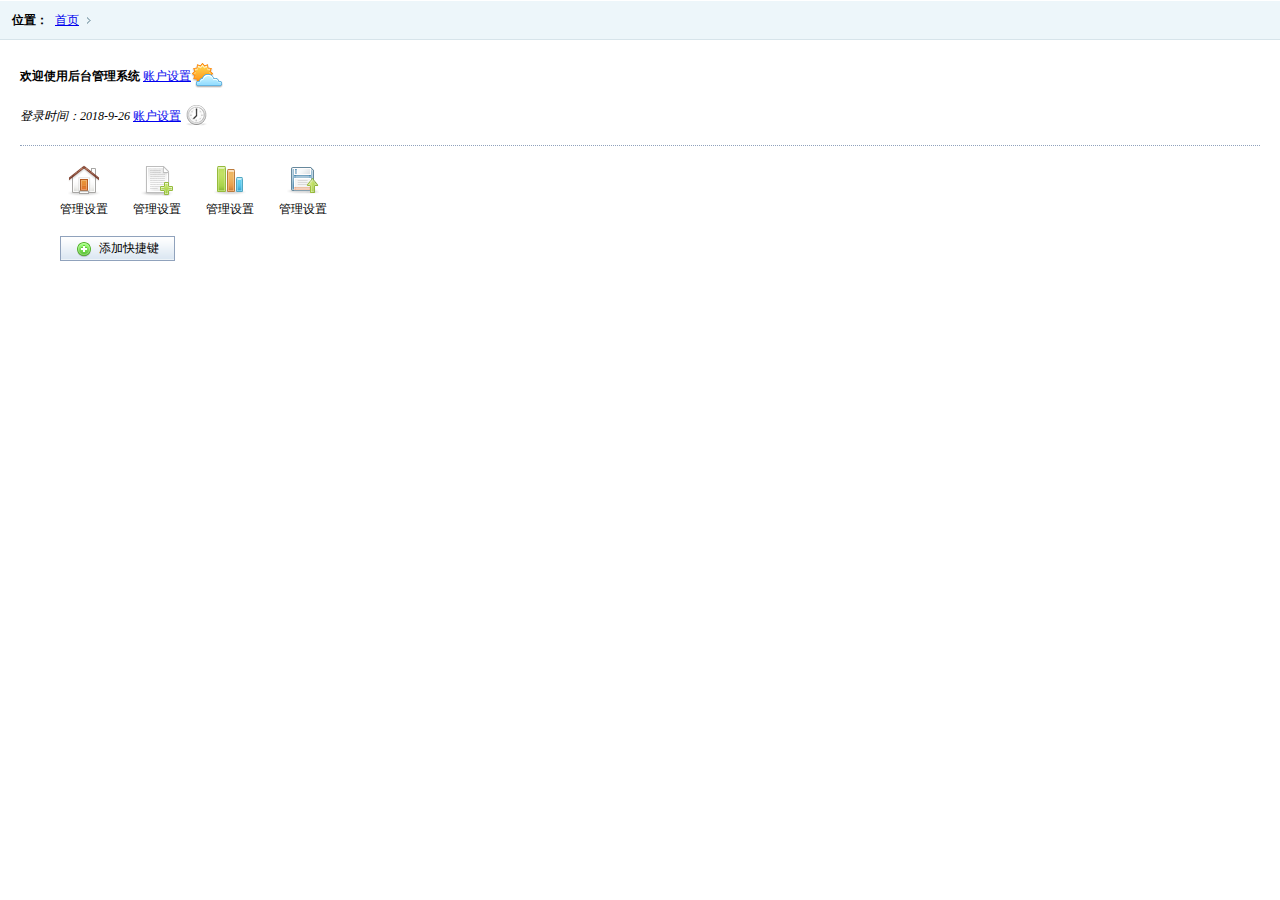
<file: management/index.html>
<!DOCTYPE html>
<html>
	<head>
		<meta charset="utf-8" />
		<title></title>
		<link href="css/style.css" 
		rel="stylesheet" type="text/css"/>
	</head>
	<body>
		<div class="place">
			<span>位置：</span>
			<ul class="placeul">
				<li>
					<a href="#">首页</a>
				</li>
			</ul>
		</div>
		<div class="mainindex">
			<div class="welinfo">
				<img src="img/images/sun.png" />
				<span>
					<b>
						欢迎使用后台管理系统
					</b>
					<a href="#">账户设置</a>
				</span>
			</div>
			<div class="welinfo">
				<img src="img/images/time.png" />
				<span>
					<i>
						登录时间：2018-9-26
					</i>
					<a href="#">账户设置</a>
				</span>
			</div>
			<div class="xline">
				<div>
					<ul class="iconlist">
						<li>
							<img src="img/images/ico01.png" />
							<p>
								管理设置
							</p>
						</li>
						<li>
							<img src="img/images/ico02.png" />
							<p>
								管理设置
							</p>
						</li>
						<li>
							<img src="img/images/ico03.png" />
							<p>
								管理设置
							</p>
						</li>
						<li>
							<img src="img/images/ico04.png" />
							<p>
								管理设置
							</p>
						</li>
					</ul>
					<div class="ibox">
						<a class="ibtn">
							<img src="img/images/iadd.png" />
							添加快捷键
						</a>
					</div>
				</div>
			</div>
		</div>
	</body>
</html>
</file>
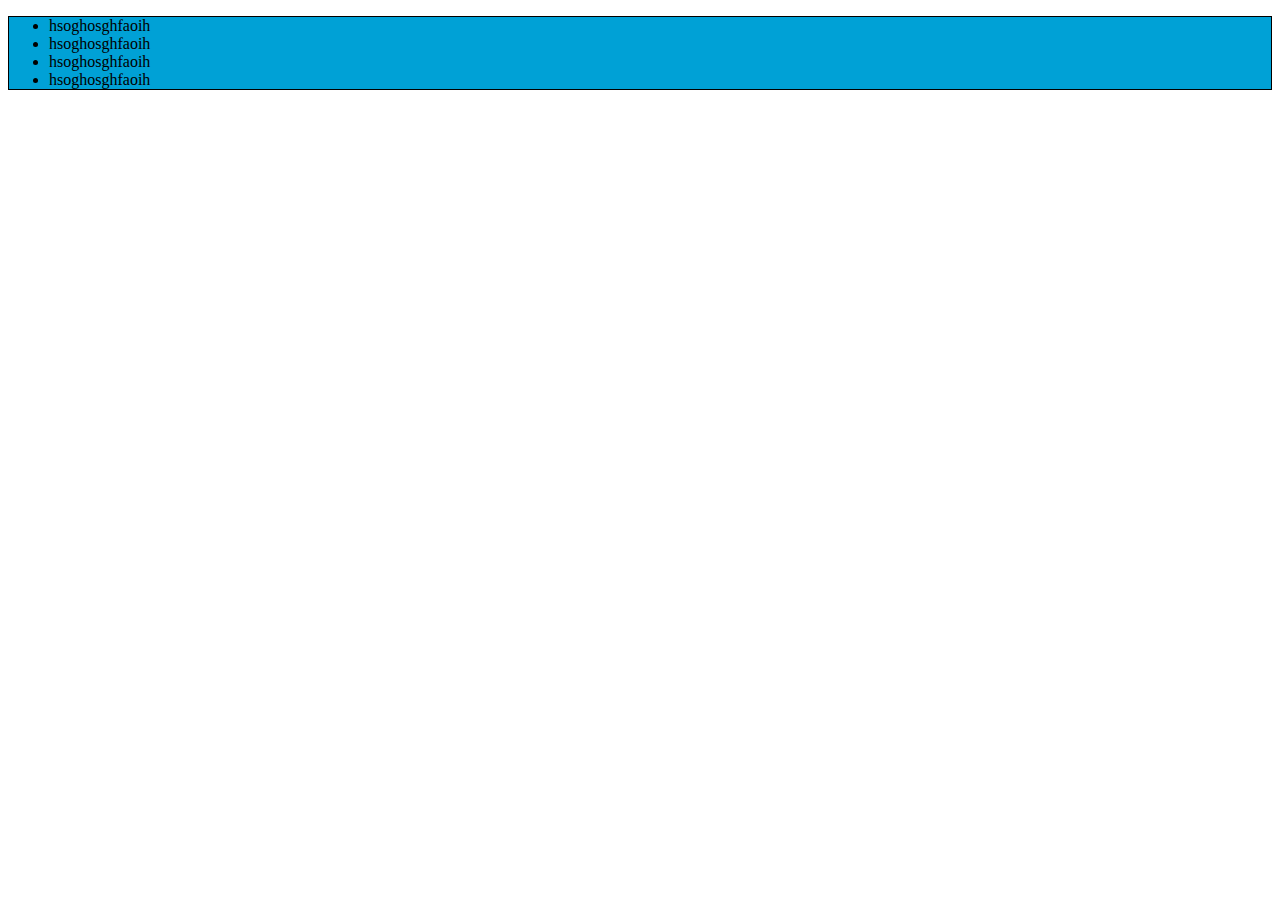
<file: test.html>
<!DOCTYPE html>
<html>
	<head>
		<meta charset="UTF-8">
		<title></title>
	</head>
	<body>
		<style type="text/css">
			.f{
				border: 1px solid #000000;
				background-color: #00A1D6;
				width: auto;
			}
			
		</style>
		<ul class="f">
			<li >hsoghosghfaoih</li>
			<li >hsoghosghfaoih</li>
			<li >hsoghosghfaoih</li>
			<li >hsoghosghfaoih</li>
				
		</ul>


	</body>
</html>
</file>
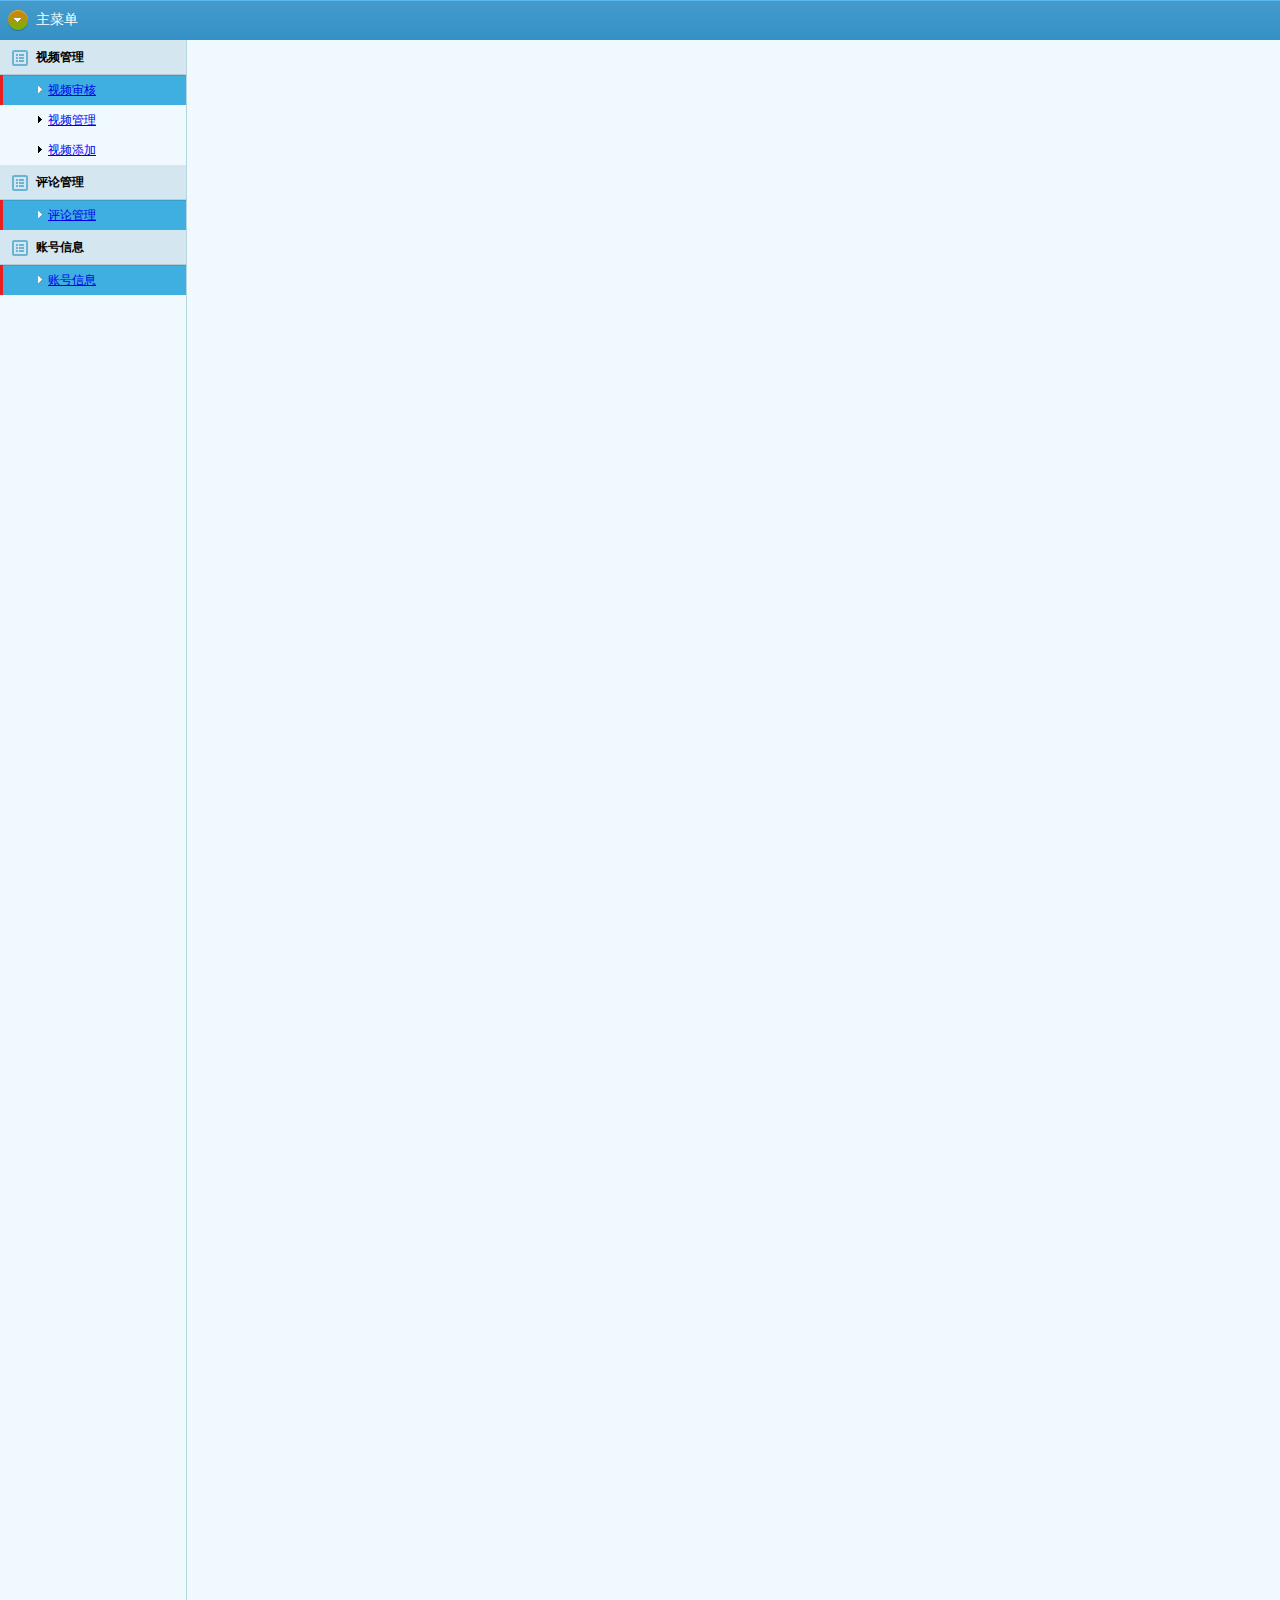
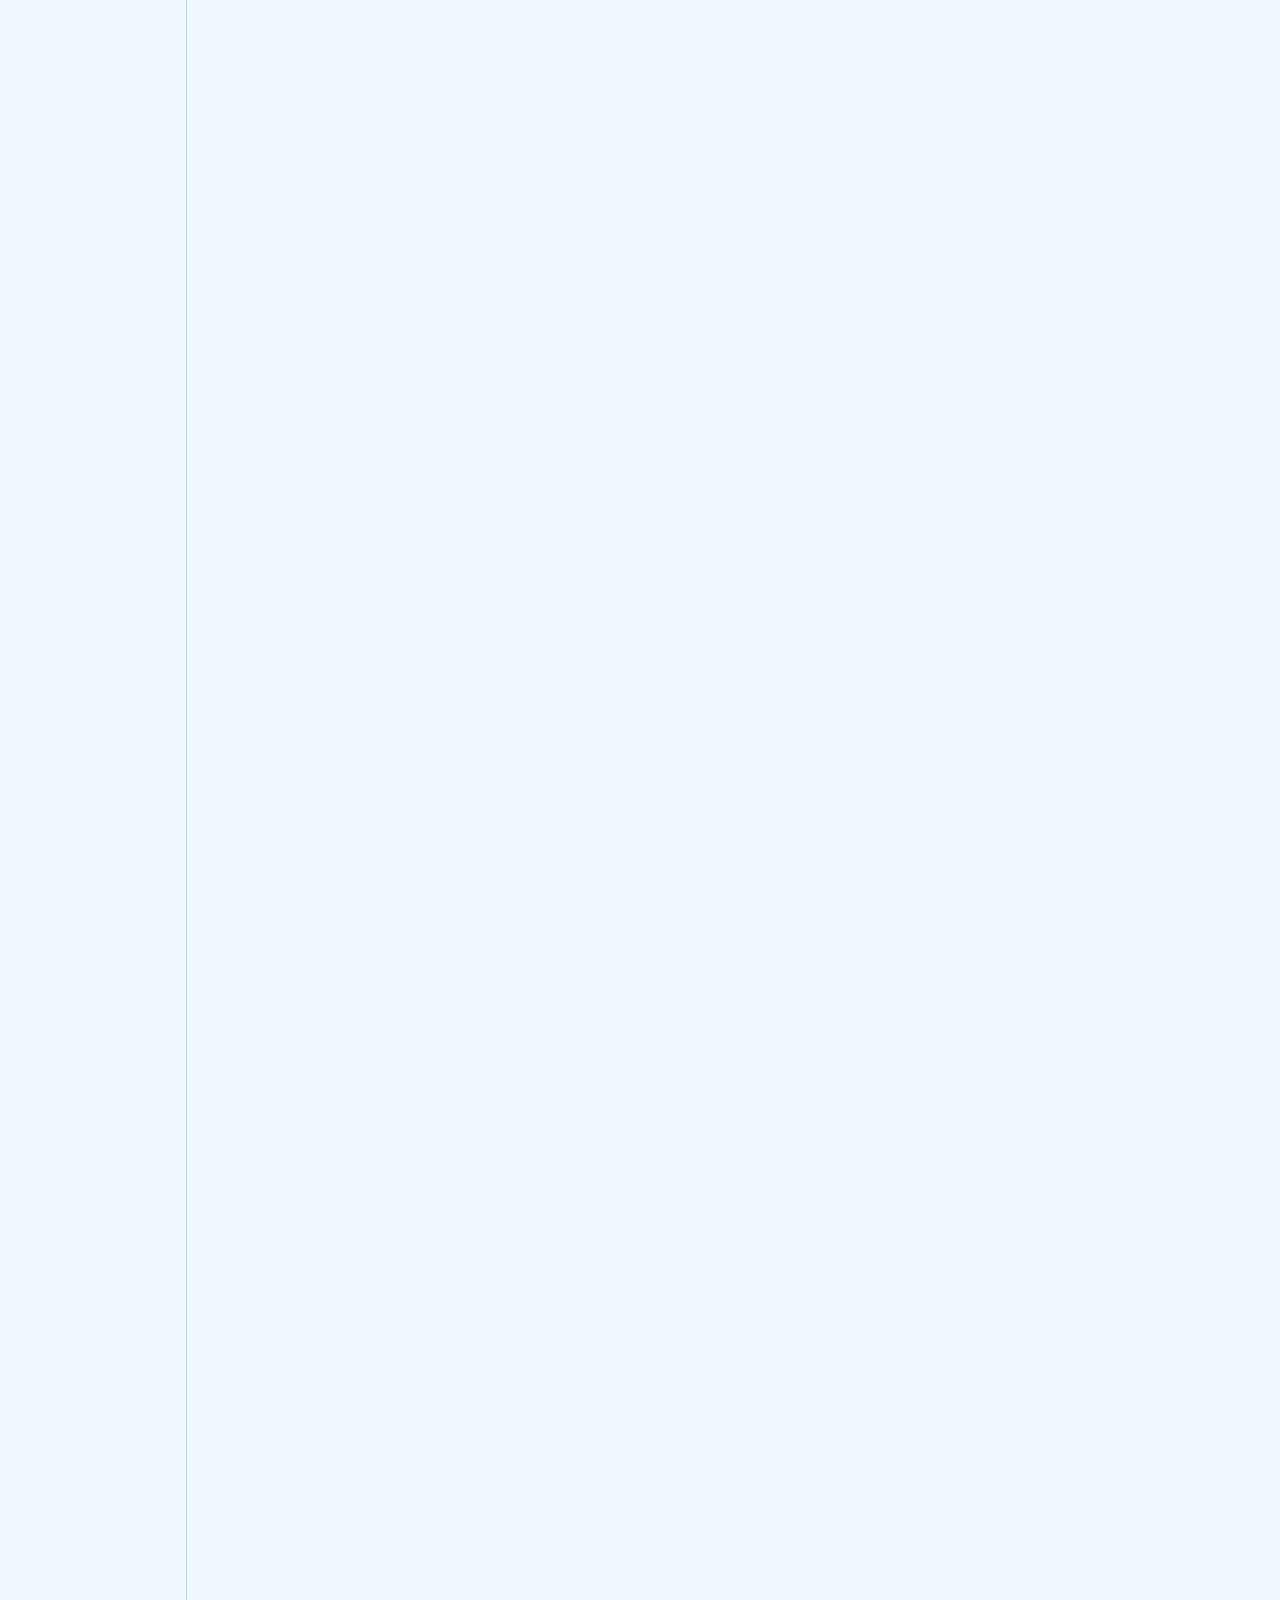
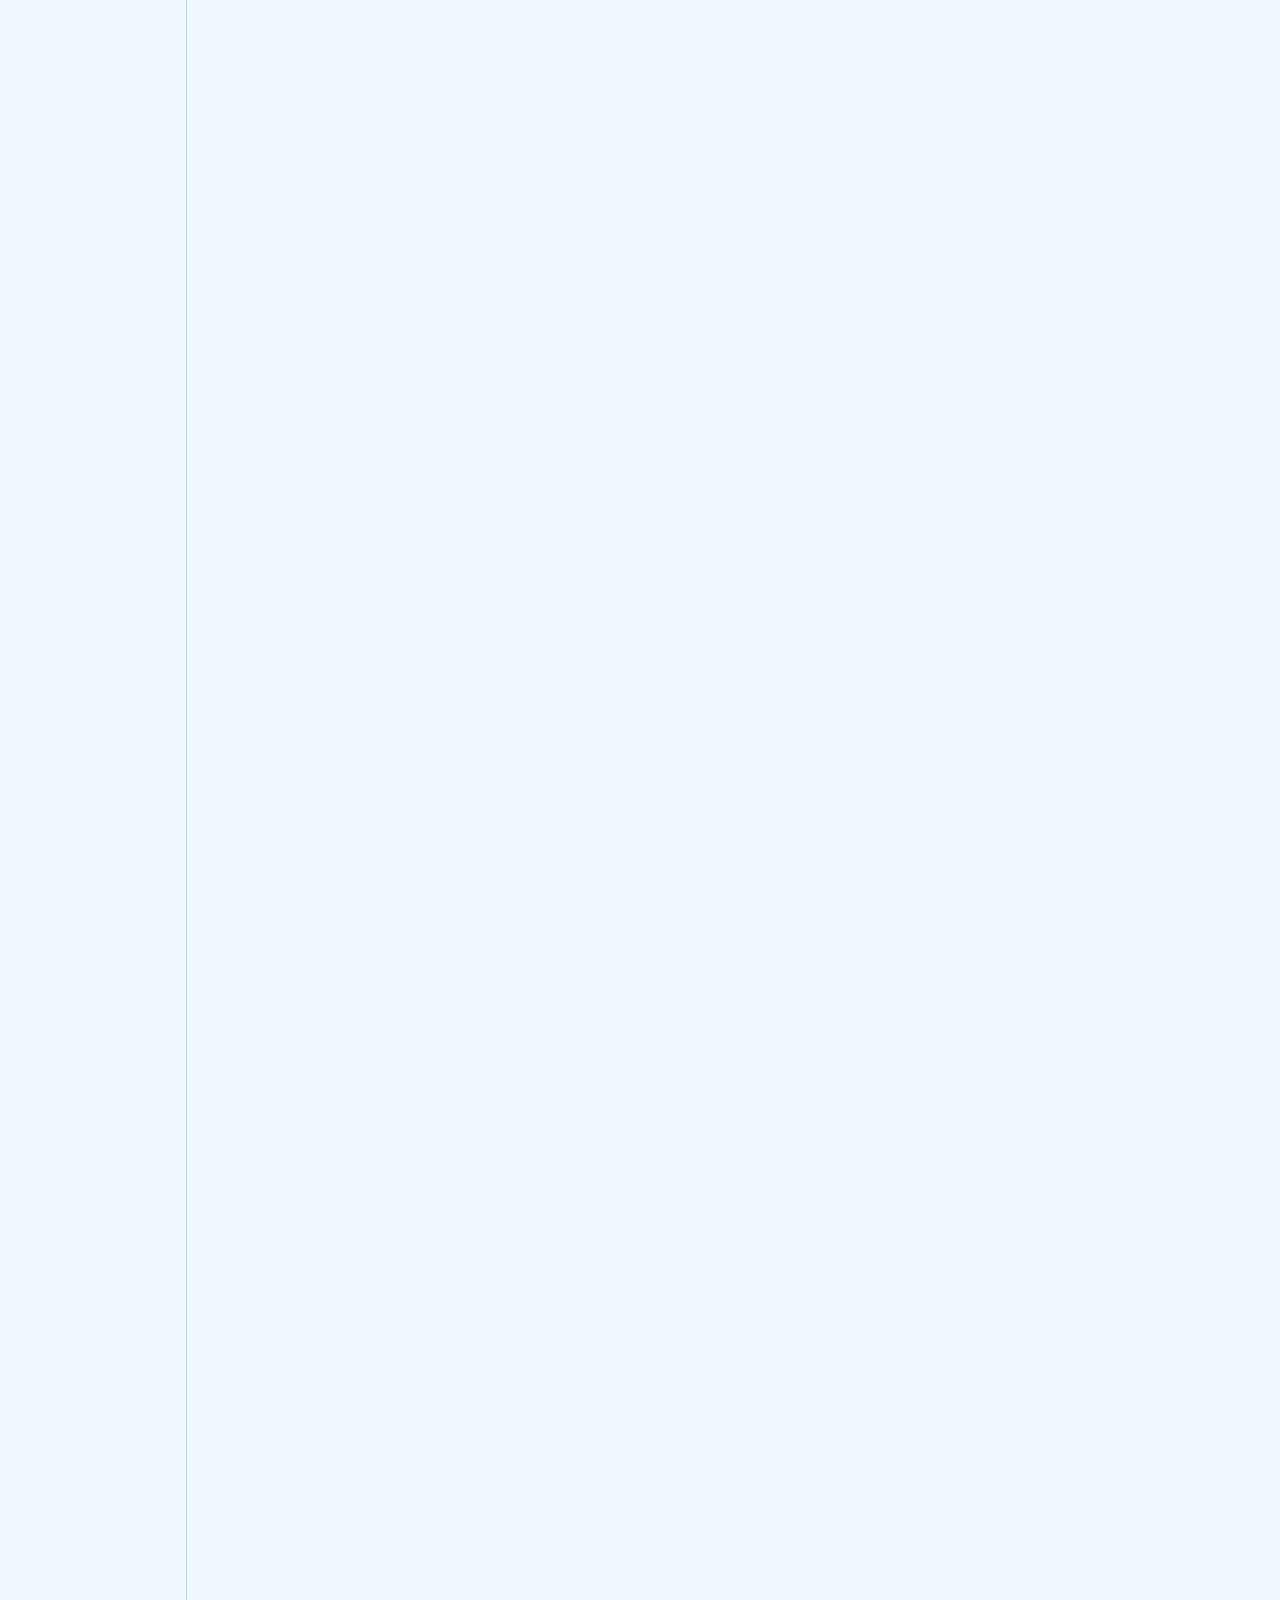
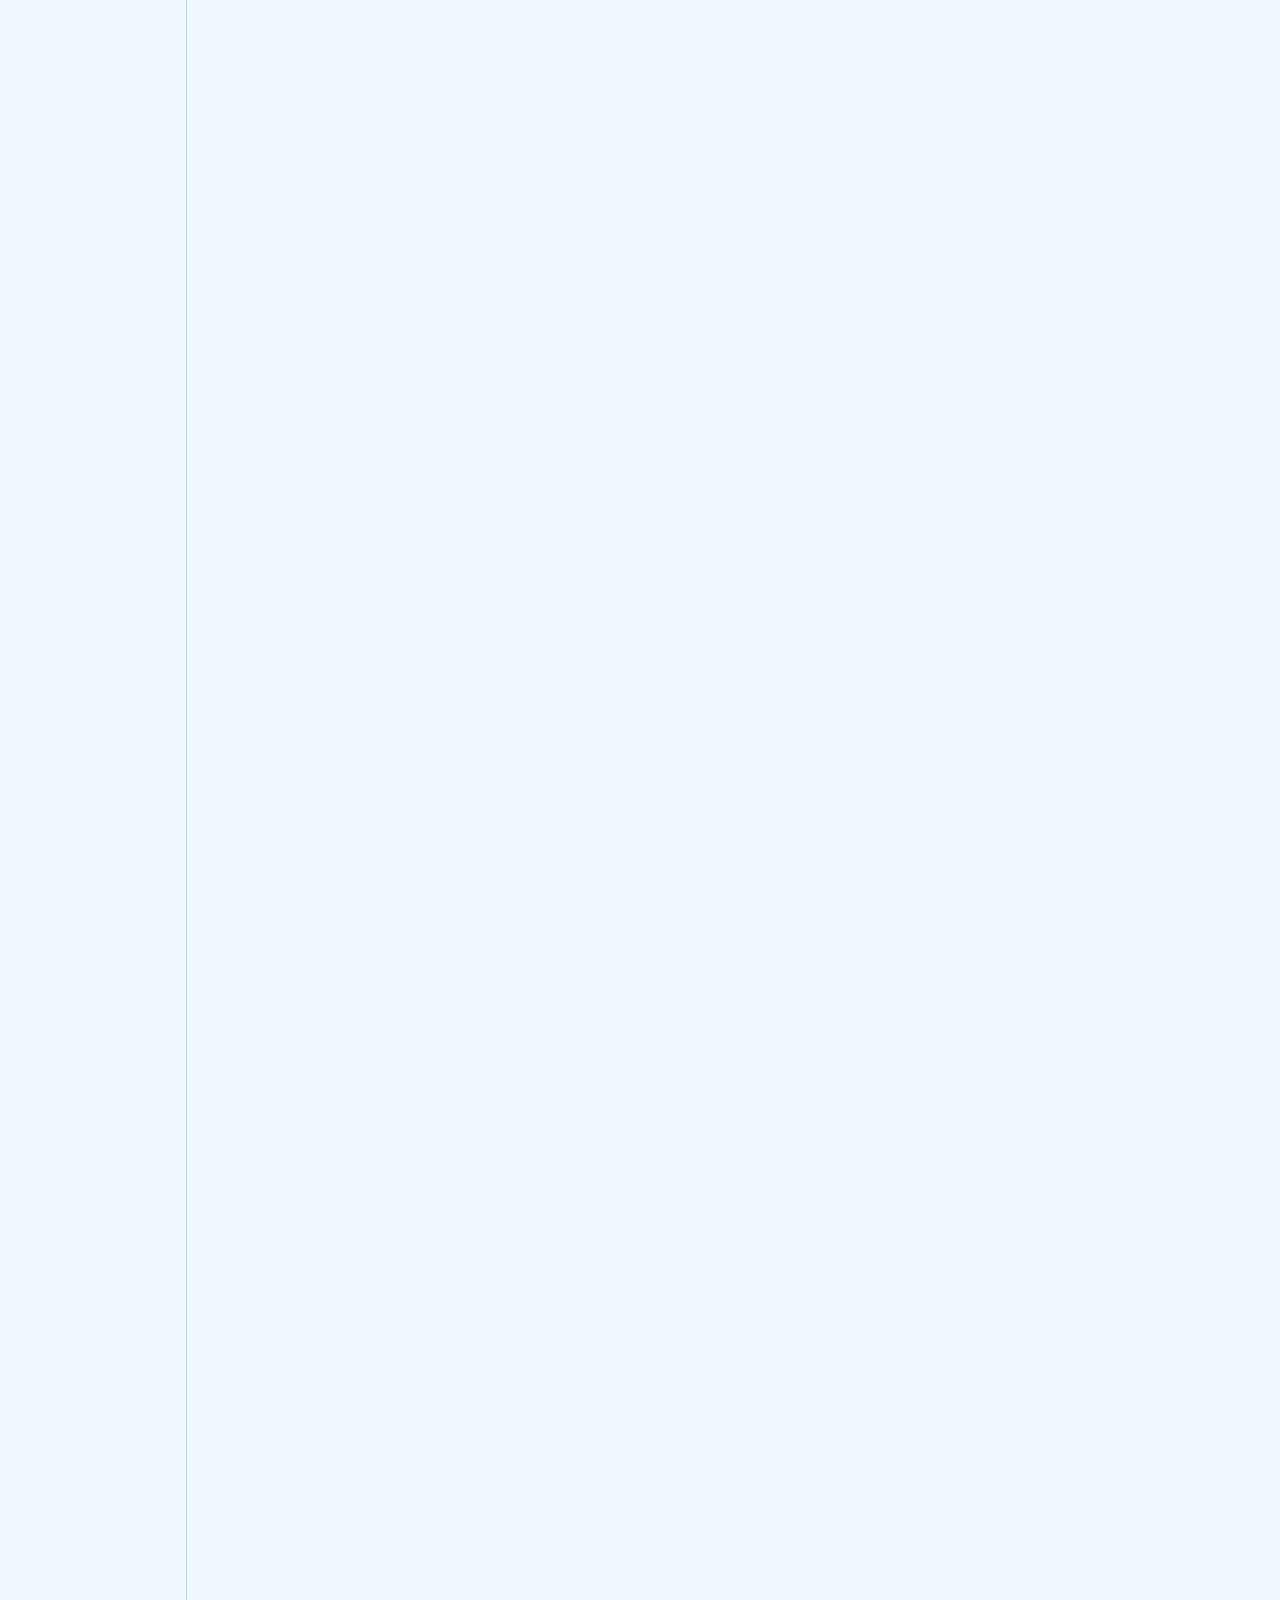
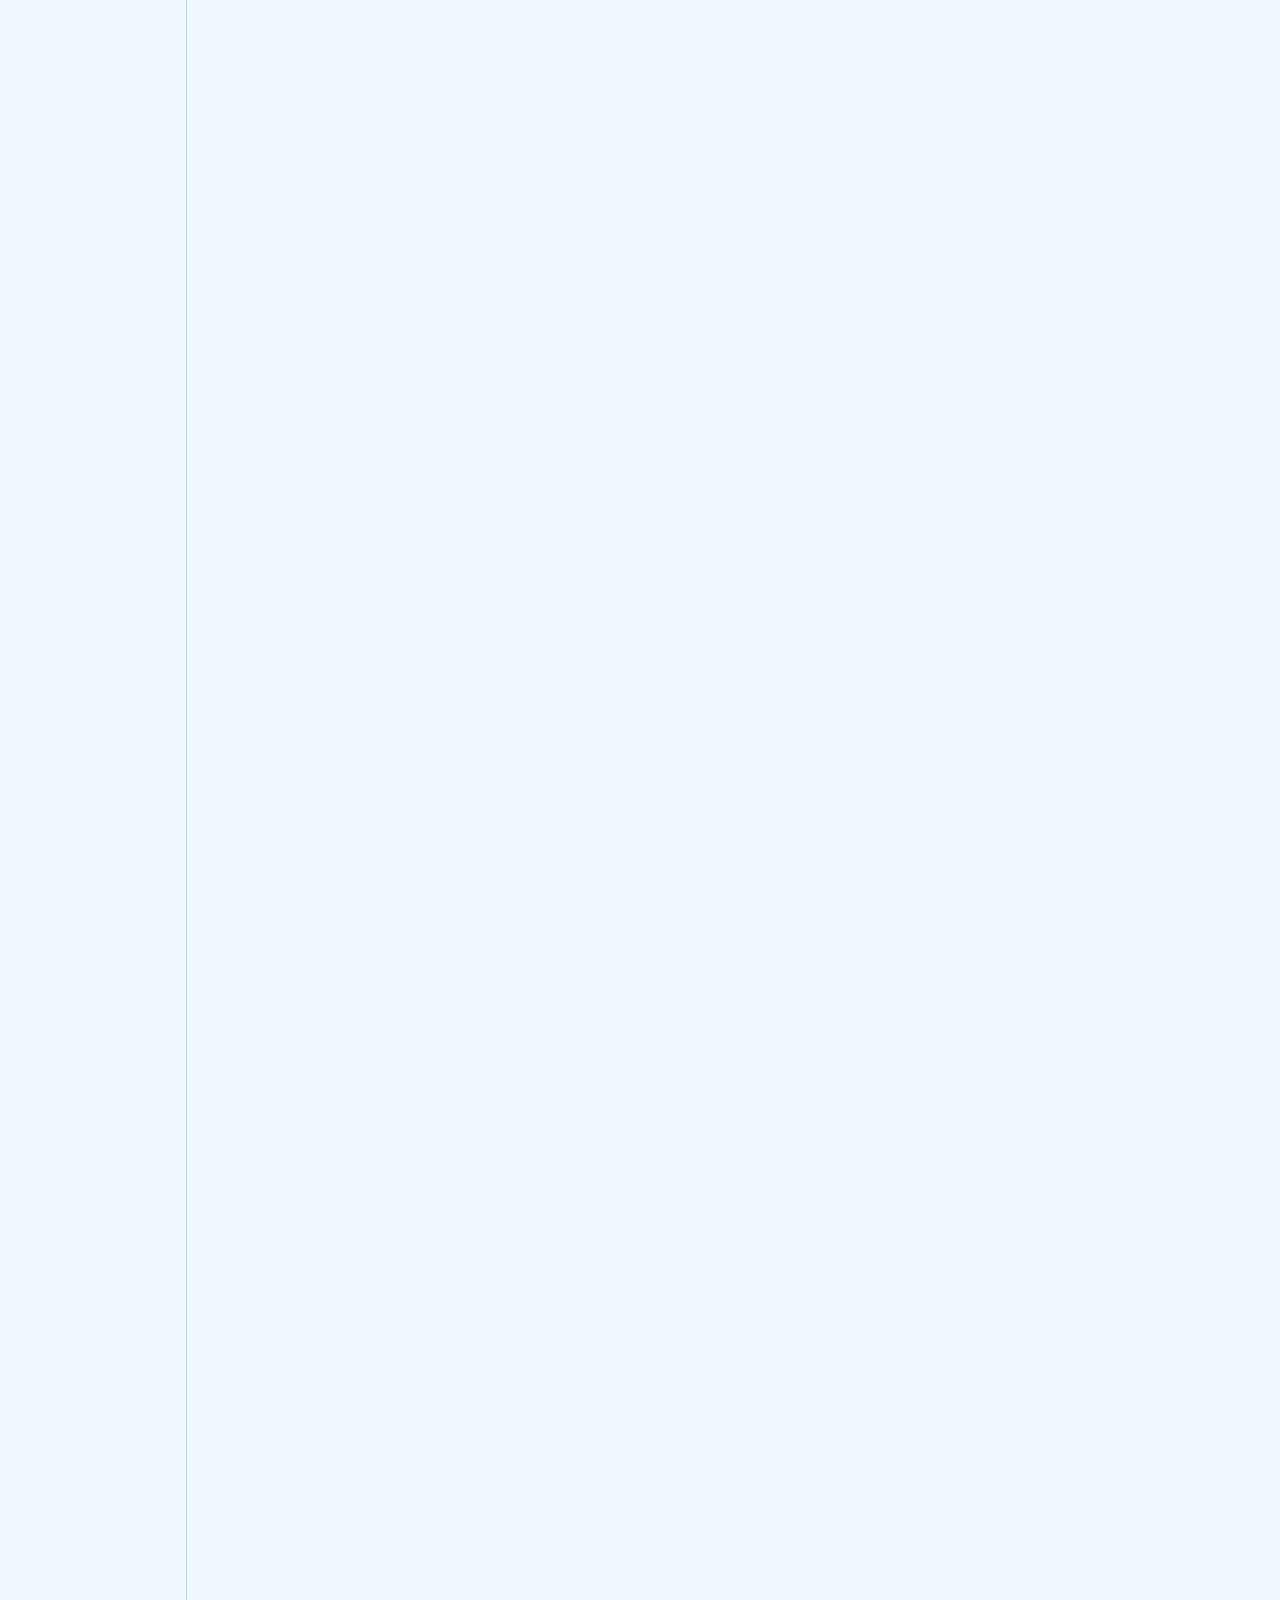
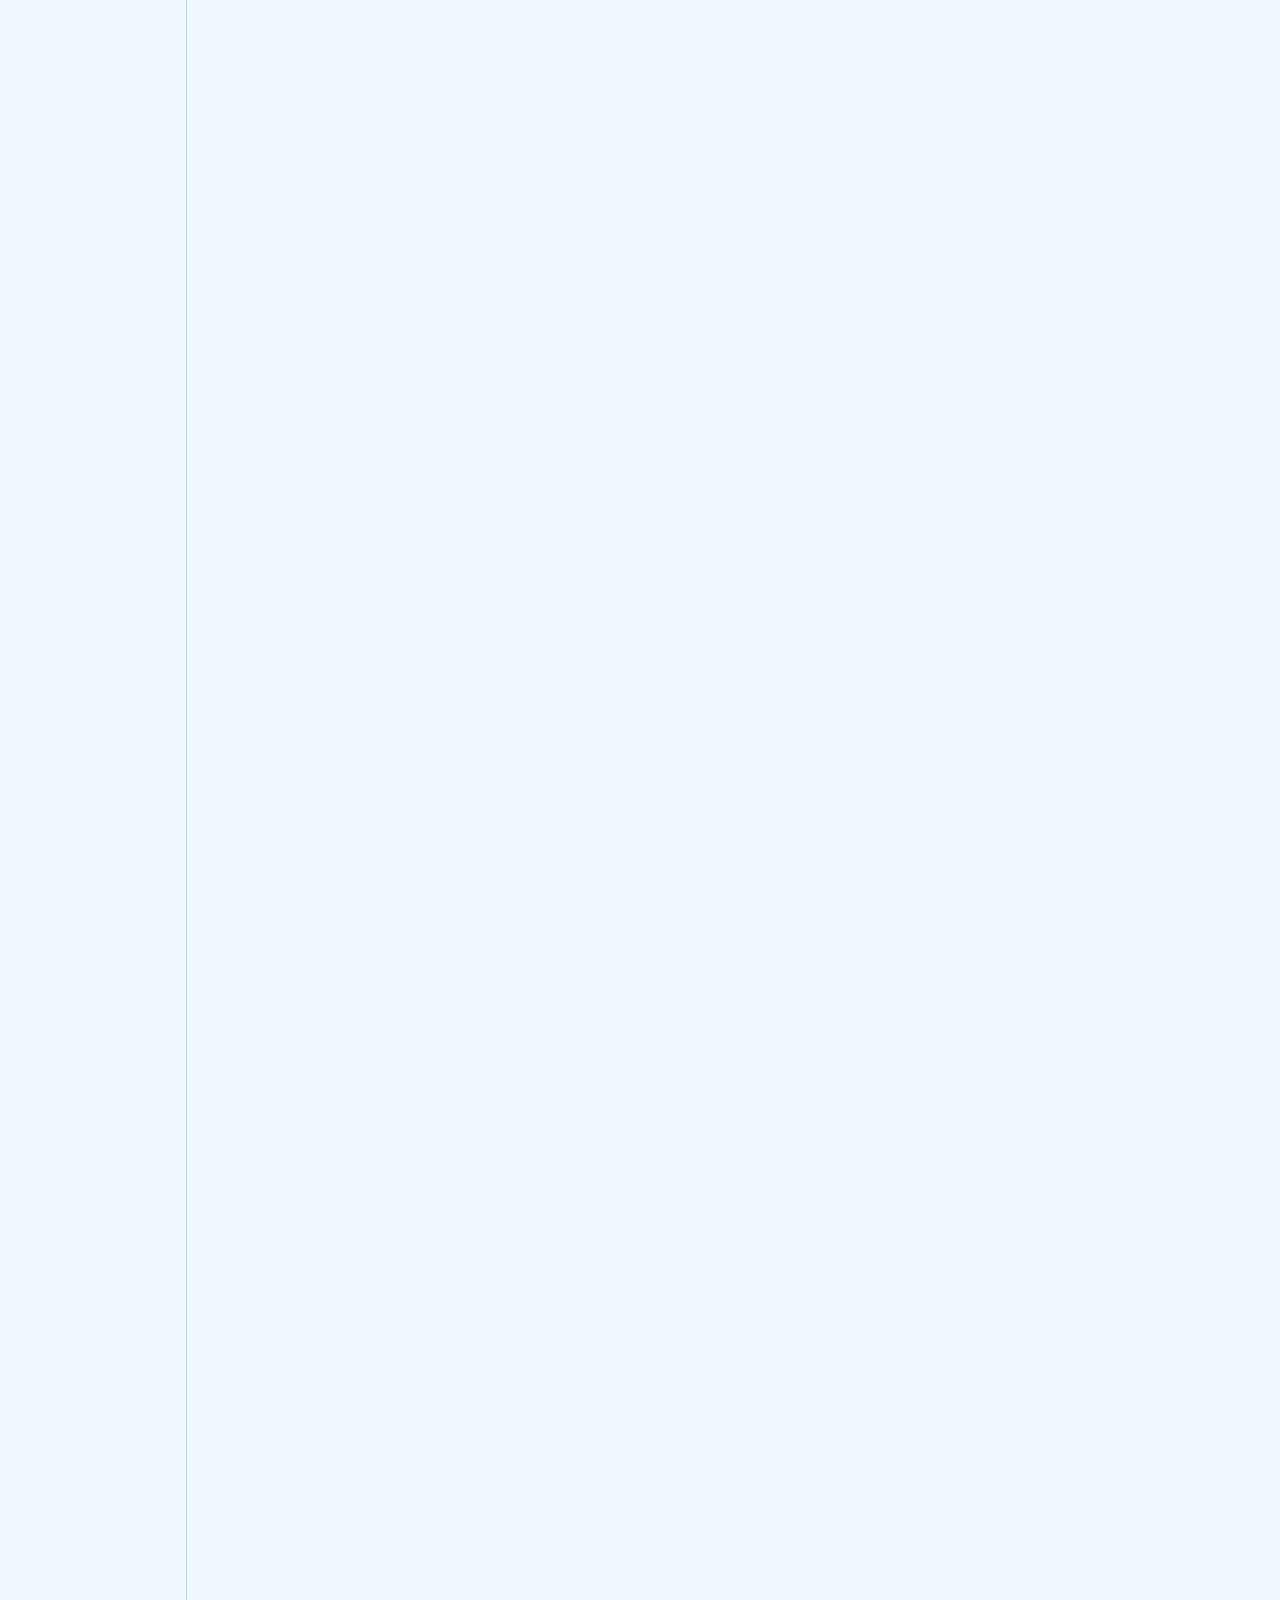
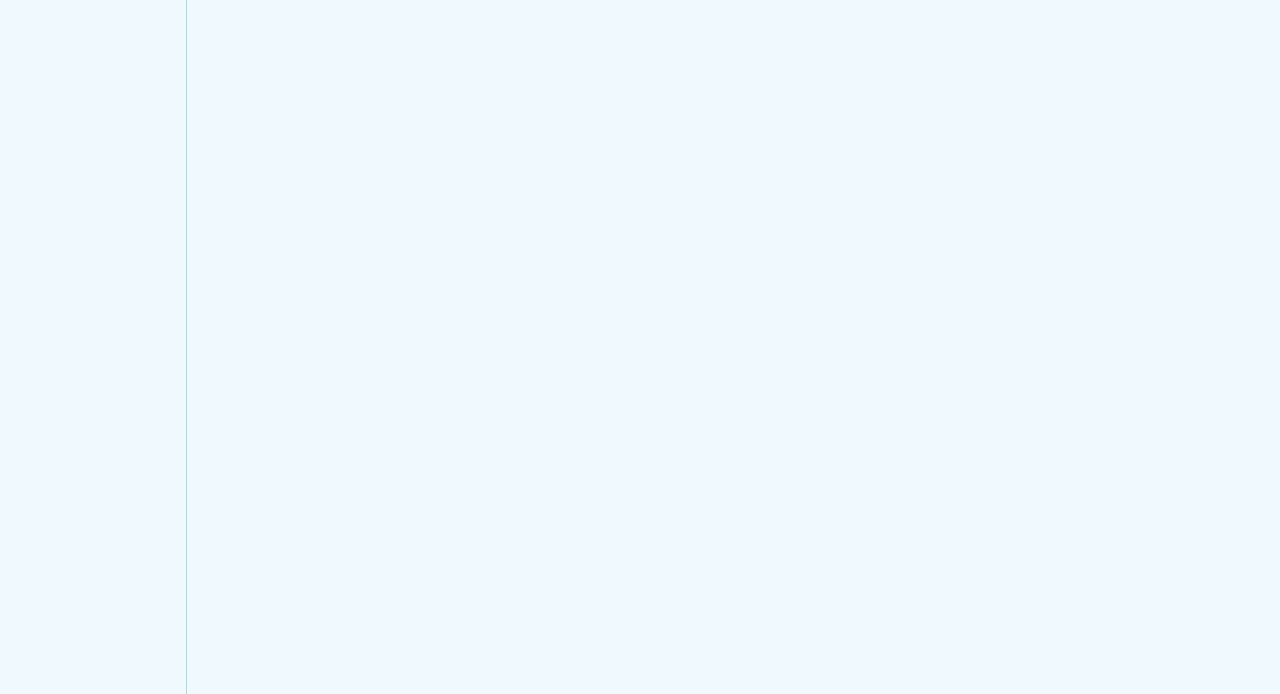
<file: management/left.html>
<!DOCTYPE html PUBLIC "-//W3C//DTD XHTML 1.0 Transitional//EN" "http://www.w3.org/TR/xhtml1/DTD/xhtml1-transitional.dtd">
<html xmlns="http://www.w3.org/1999/xhtml">
<html>
	<head>
		<script  src="js/jquery.js"></script>
		
		<script type="text/javascript">
$(function(){	
	//导航切换
	$(".menuson li").click(function(){
		$(".menuson li.active").removeClass("active")
		$(this).addClass("active");
	});
	
	$('.title').click(function(){
		var $ul = $(this).next('ul');
		$('dd').find('ul').slideUp();
		if($ul.is(':visible')){
			$(this).next('ul').slideUp();
		}else{
			$(this).next('ul').slideDown();
		}
	});
})	
</script>
		<meta charset="utf-8" />
		<title></title>
		<link href="css/style.css" 
		rel="stylesheet" type="text/css"/>
	</head>
	<body style="background: #f0f9fd;">
		<div class="lefttop">
			<span></span>主菜单
		</div>
		<dl class="leftmenu">
		<dd>
			<div class="title">
				<span>
					<img src="img/images/leftico01.png" />
				</span>视频管理
			</div>
			<ul class="menuson">
				<li class="active">
					<cite>
						
					</cite>
					<a href="list_v.php" target="rightframe">
						视频审核
					</a>
				</li>
				<li >
					<cite>
						
					</cite>
					<a href="list_v1.php" target="rightframe">
						视频管理
					</a>
				</li>
				<li >
					<cite>
						
					</cite>
					<a href="video_add.php" target="rightframe">
						视频添加
					</a>
				</li>
			</ul>
		</dd>
		
		<dd>
			<div class="title">
				<span>
					<img src="img/images/leftico01.png" />
				</span>评论管理
			</div>
			<ul class="menuson">
				<li class="active">
					<cite>
						
					</cite>
					<a href="list_c.php" target="rightframe">
						评论管理
					</a>
				</li>
				<!--<li >
					<cite>
						
					</cite>
					<a href="list.html" target="rightframe">
						商品小类
					</a>
				</li>
				<li >
					<cite>
						
					</cite>
					<a href="proadd.html" target="rightframe">
						商品添加
					</a>
				</li>-->
			</ul>
		</dd>
		
		<dd>
			<div class="title">
				<span>
					<img src="img/images/leftico01.png" />
				</span>账号信息
			</div>
			<ul class="menuson">
				<li class="active">
					<cite>
						
					</cite>
					<a href="list_i.php" target="rightframe">
						账号信息
					</a>
				</li>
				<!--<li >
					<cite>
						
					</cite>
					<a href="list.html" target="rightframe">
						商品小类
					</a>
				</li>
				<li >
					<cite>
						
					</cite>
					<a href="proadd.html" target="rightframe">
						商品添加
					</a>
				</li>-->
			</ul>
		</dd>
			
		</dl>
	</body>
</html>
</file>
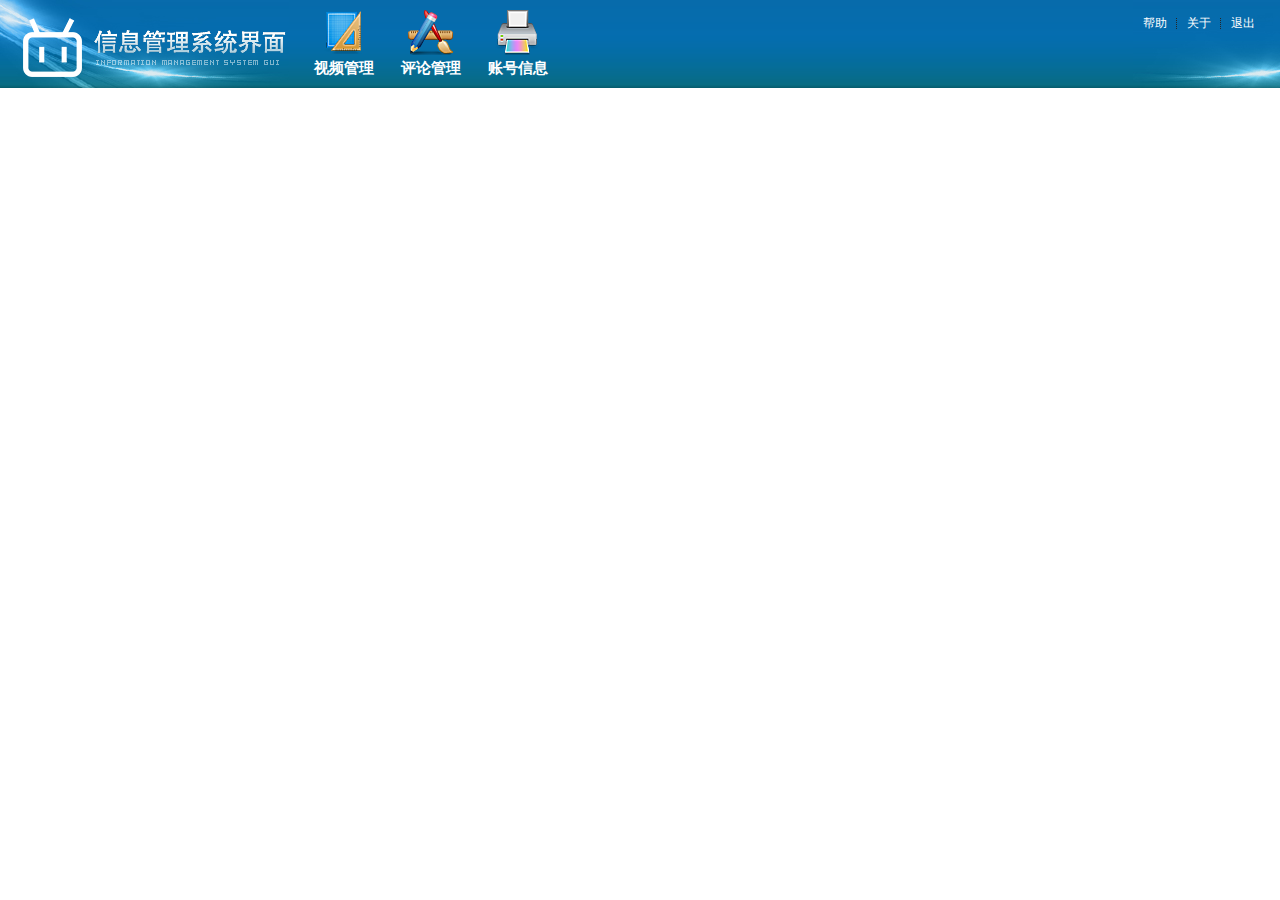
<file: management/top.html>
<!DOCTYPE html>
<html>
	<head>
		<link rel="stylesheet" href="css/style.css"/>
		<meta charset="utf-8" />
		<title></title>
	</head>
	<body style="background: url(img/images/topbg.gif) repeat-x;">
		<div class="topleft">
			<img src="img/images/logo.png" title="系统管理"  />
		</div>
		<ul class="nav">
			<li>
				<img src="img/images/icon02.png" />
				<h2>视频管理</h2>
			</li>
			<li>
				<img src="img/images/icon03.png" />
				<h2>评论管理</h2>
			</li>
			<li>
				<img src="img/images/icon04.png" />
				<h2>账号信息</h2>
			</li>
		</ul>
		<div class="topright">
			<ul>
				<li>
					帮助
				</li>
				<li>关于</li>
				<li><a href="login.php" target="_parent">退出</a></li>
			</ul>
		</div>
	</body>
</html>
</file>
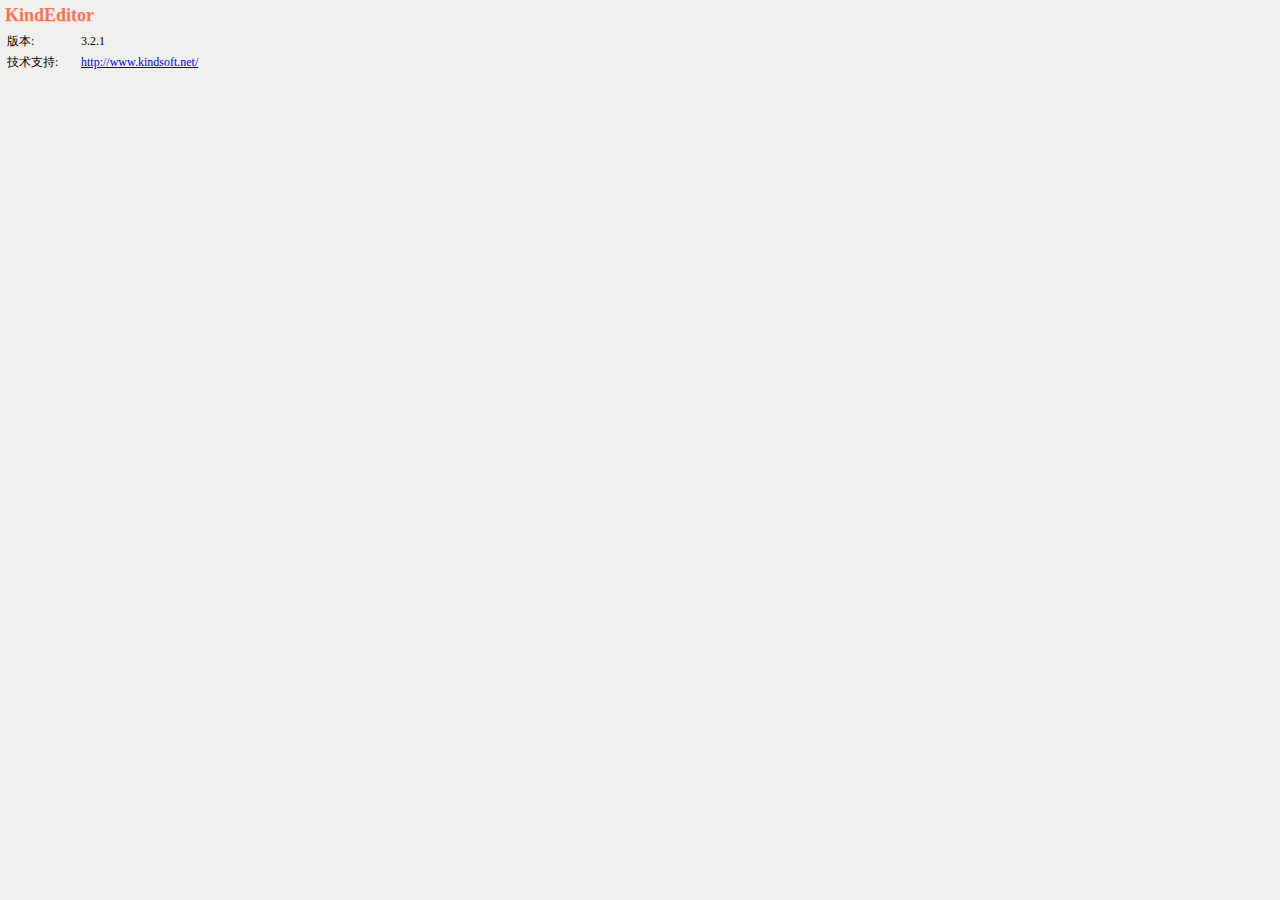
<file: management/editor/plugins/about.html>
<!DOCTYPE html PUBLIC "-//W3C//DTD XHTML 1.0 Transitional//EN" "http://www.w3.org/TR/xhtml1/DTD/xhtml1-transitional.dtd">
<html xmlns="http://www.w3.org/1999/xhtml">
<head>
  <meta http-equiv="content-type" content="text/html; charset=utf-8" />
  <title>About</title>
  <style type="text/css" rel="stylesheet">
    body {
    font-size:12px;
    margin: 5px;
    background-color:#F0F0EE;
    }
    div.title {
    font-size: 18px;
    font-weight: bold;
    color: #FB7155;
    margin-bottom: 5px;
    }
    td.left {
    font-size: 12px;
    width: 70px;
    padding: 2px;
    }
    td.right {
    font-size: 12px;
    padding: 2px;
    }
  </style>
</head>
<body>
  <div class="title">KindEditor</div>
  <table border="0" cellpadding="0" cellspacing="0">
    <tr>
      <td class="left">版本: </td>
      <td class="right">3.2.1</td>
    </tr>
    <tr>
      <td class="left">技术支持: </td>
      <td class="right"><a href="http://www.kindsoft.net/" target="_blank">http://www.kindsoft.net/</a></td>
    </tr>
  </table>
</body>
</html>
</file>
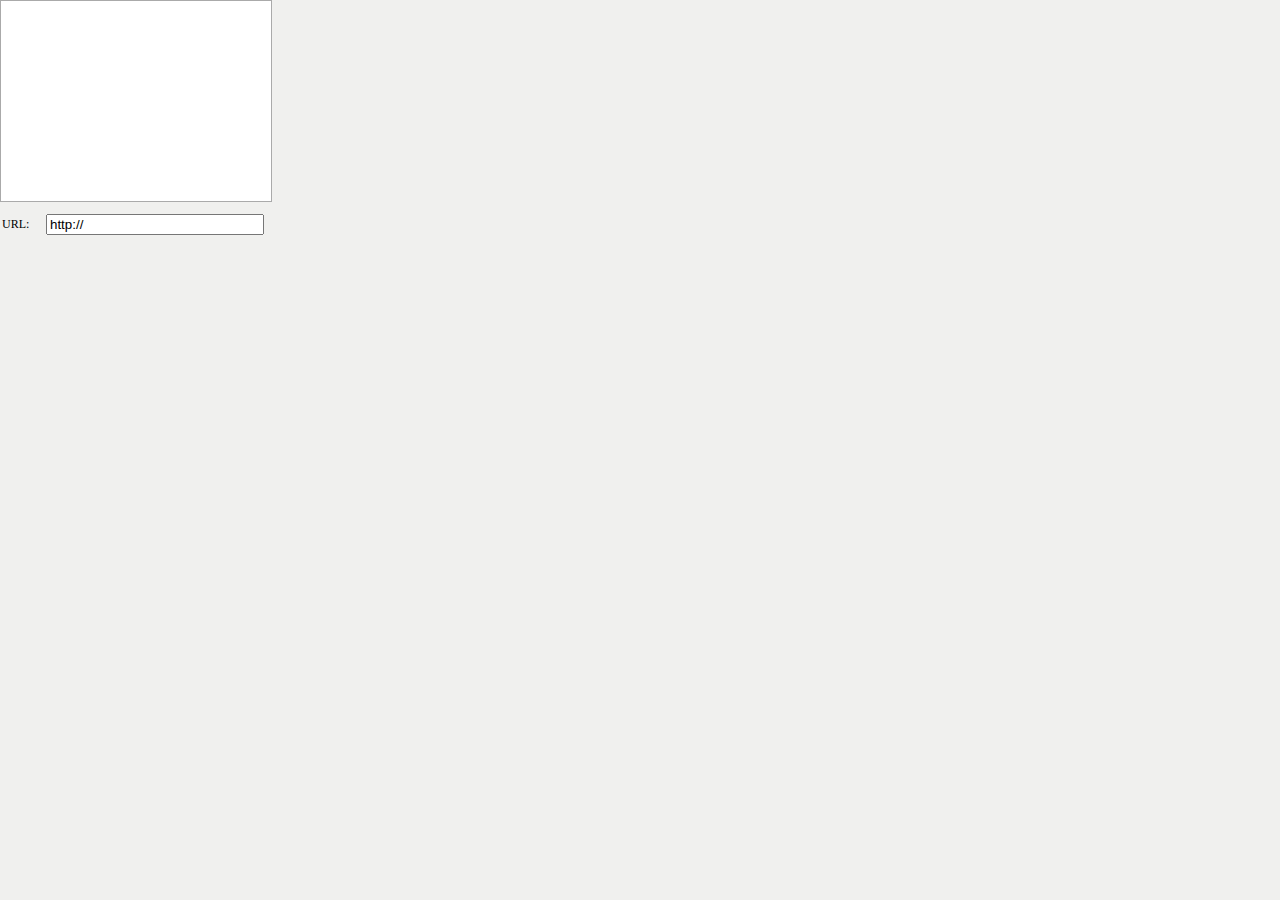
<file: management/editor/plugins/flash.html>
<!DOCTYPE html PUBLIC "-//W3C//DTD XHTML 1.0 Transitional//EN" "http://www.w3.org/TR/xhtml1/DTD/xhtml1-transitional.dtd">
<html xmlns="http://www.w3.org/1999/xhtml">
<head>
  <meta http-equiv="content-type" content="text/html; charset=utf-8" />
  <title>Flash</title>
  <style type="text/css" rel="stylesheet">
    body {
    font-size:12px;
    margin: 0px;
    background-color:#F0F0EE;
    }
    td.left {
    font-size:12px;
    width: 40px;
    padding: 2px;
    }
    td.right {
    font-size:12px;
    padding: 2px;
    }
    div.preview {
    border: 1px solid #AAAAAA;
    background-color: #FFFFFF;
    width: 270px;
    height: 200px;
    margin: 0px 0px 10px 0px;
    }
    div.preview div {
    margin: 5px;
    }
  </style>
</head>
<body>
  <div class="preview"><div id="previewDiv"></div></div>
  <table border="0" cellpadding="0" cellspacing="0">
    <tr>
      <td class="left">URL:</td>
      <td class="right">
        <input type="text" id="url" name="url" value="http://" maxlength="255" style="width:210px;" />
      </td>
    </tr>
  </table>
</body>
</html>
</file>
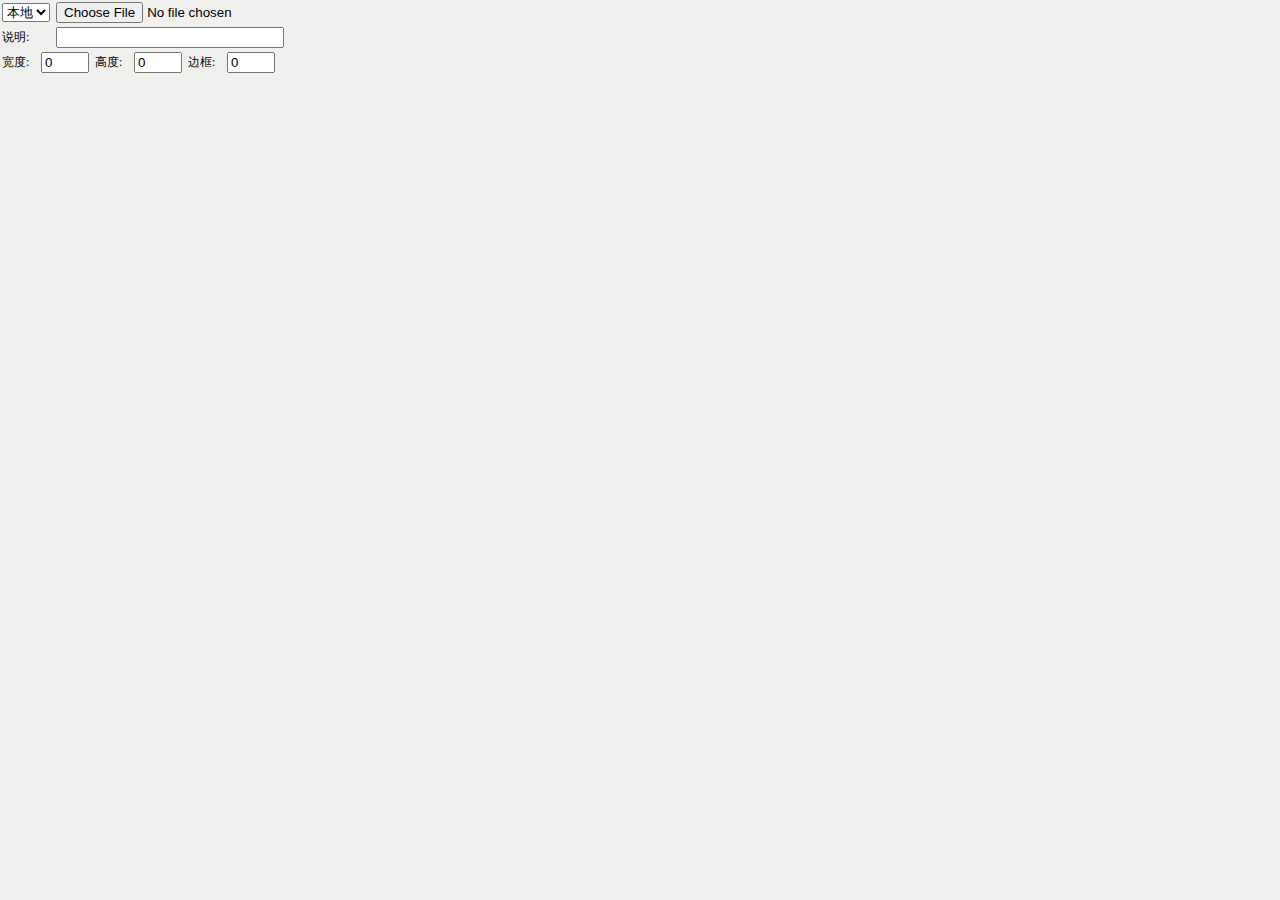
<file: management/editor/plugins/image.html>
<!DOCTYPE html PUBLIC "-//W3C//DTD XHTML 1.0 Transitional//EN" "http://www.w3.org/TR/xhtml1/DTD/xhtml1-transitional.dtd">
<html xmlns="http://www.w3.org/1999/xhtml">
<head>
  <meta http-equiv="content-type" content="text/html; charset=utf-8" />
  <title>Image</title>
  <style type="text/css" rel="stylesheet">
    body {
    font-size:12px;
    margin: 0px;
    background-color:#F0F0EE;
    overflow: hidden;
    }
    td.left1 {
    font-size:12px;
    width: 50px;
    padding: 2px;
    }
    td.right1 {
    font-size:12px;
    padding: 2px;
    }
    td.left2 {
    font-size:12px;
    width: 35px;
    padding: 2px;
    }
    td.right2 {
    font-size:12px;
    padding: 2px;
    width: 50px;
    }
  </style>
  <script type="text/javascript">
    function changeType(obj) {
        if (obj.value == 1) {
            document.getElementById('url').style.display = 'none';
            document.getElementById('imgFile').style.display = 'block';
        } else {
            document.getElementById('url').style.display = 'block';
            document.getElementById('imgFile').style.display = 'none';
        }
    }
  </script>
</head>
<body>
  <form name="uploadForm" method="post" enctype="multipart/form-data" action="./../php/upload.php">
    <input type="hidden" id="editorId" name="id" value="" />
    <table border="0" cellpadding="0" cellspacing="0">
      <tr>
        <td class="left1">
          <select id="type" name="type" onchange="javascript:changeType(this);">
            <option value="1" selected="selected">本地</option>
            <option value="2">远程</option>
          </select>
        </td>
        <td class="right1">
          <input type="file" id="imgFile" name="imgFile" style="width:220px;" />
          <input type="text" id="url" name="url" value="http://" maxlength="255" style="width:220px;display:none;" />
        </td>
      </tr>
      <tr>
        <td class="left1">说明:</td>
        <td class="right1">
          <input type="text" id="imgTitle" name="imgTitle" value="" maxlength="100" style="width:220px;" />
        </td>
      </tr>
    </table>
    <table border="0" cellpadding="0" cellspacing="0">
      <tr>
        <td class="left2">宽度: </td>
        <td class="right2">
          <input type="text" name="imgWidth" id="imgWidth" value="0" maxlength="4" style="width:40px;" />
        </td>
        <td class="left2">高度: </td>
        <td class="right2">
          <input type="text" name="imgHeight" id="imgHeight" value="0" maxlength="4" style="width:40px;" />
        </td>
        <td class="left2">边框: </td>
        <td class="right2">
          <input type="text" name="imgBorder" id="imgBorder" value="0" maxlength="1" style="width:40px;" />
        </td>
      </tr>
    </table>
  </form>
</body>
</html>
</file>
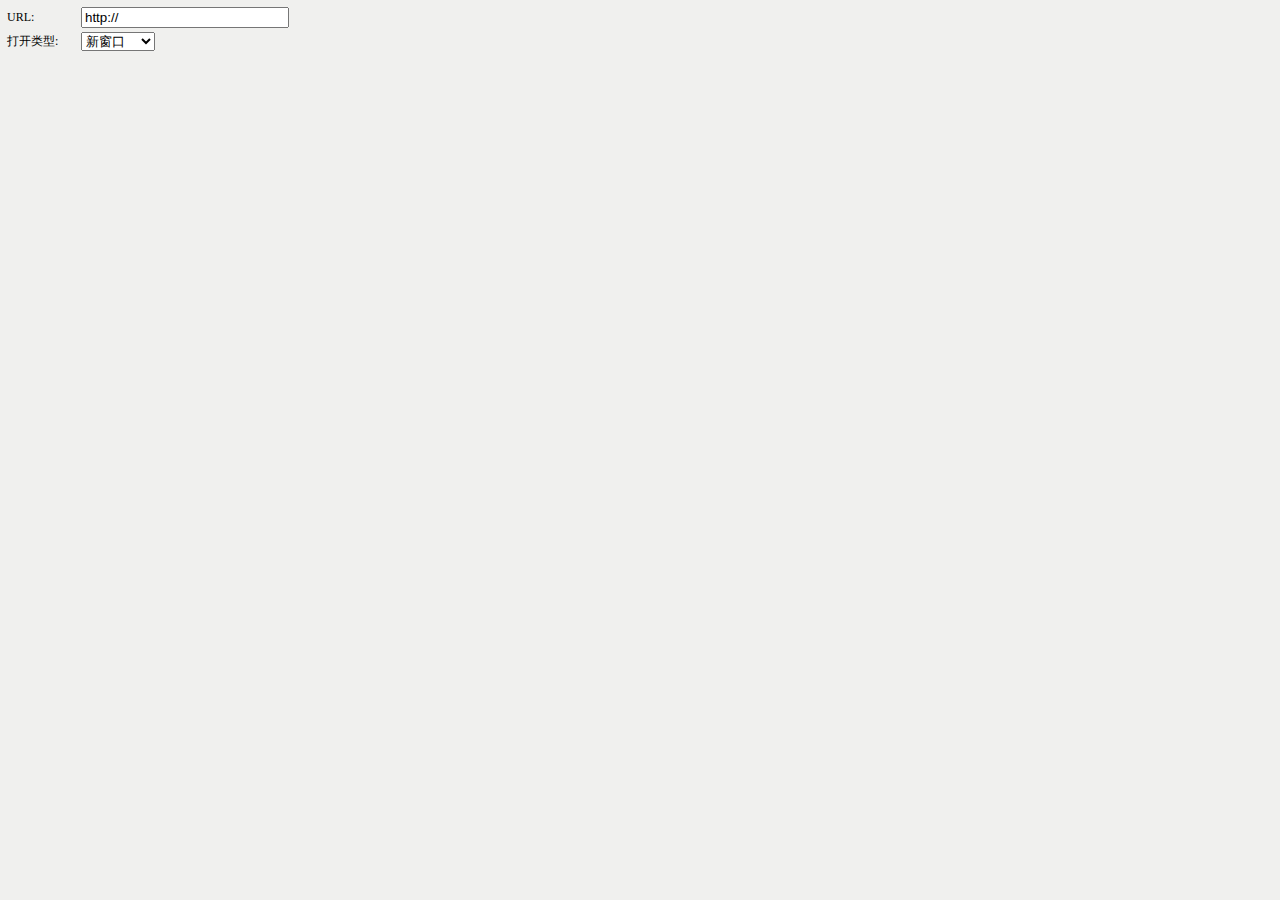
<file: management/editor/plugins/link.html>
<!DOCTYPE html PUBLIC "-//W3C//DTD XHTML 1.0 Transitional//EN" "http://www.w3.org/TR/xhtml1/DTD/xhtml1-transitional.dtd">
<html xmlns="http://www.w3.org/1999/xhtml">
<head>
  <meta http-equiv="content-type" content="text/html; charset=utf-8" />
  <title>Link</title>
  <style type="text/css" rel="stylesheet">
    body {
    font-size:12px;
    margin: 5px;
    background-color:#F0F0EE;
    }
    td.left {
    font-size: 12px;
    width: 70px;
    padding: 2px;
    }
    td.right {
    padding: 2px;
    }
  </style>
</head>
<body>
  <table border="0" cellpadding="0" cellspacing="0">
    <tr>
      <td class="left">URL: </td>
      <td class="right"><input type="text" id="hyperLink" name="hyperLink" value="http://" style="width:200px;" /></td>
    </tr>
    <tr>
      <td class="left">打开类型: </td>
      <td class="right">
        <select id="linkType" name="linkType">
          <option value="_blank">新窗口</option>
          <option value="_self">当前窗口</option>
        </select>
      </td>
    </tr>
  </table>
</body>
</html>
</file>
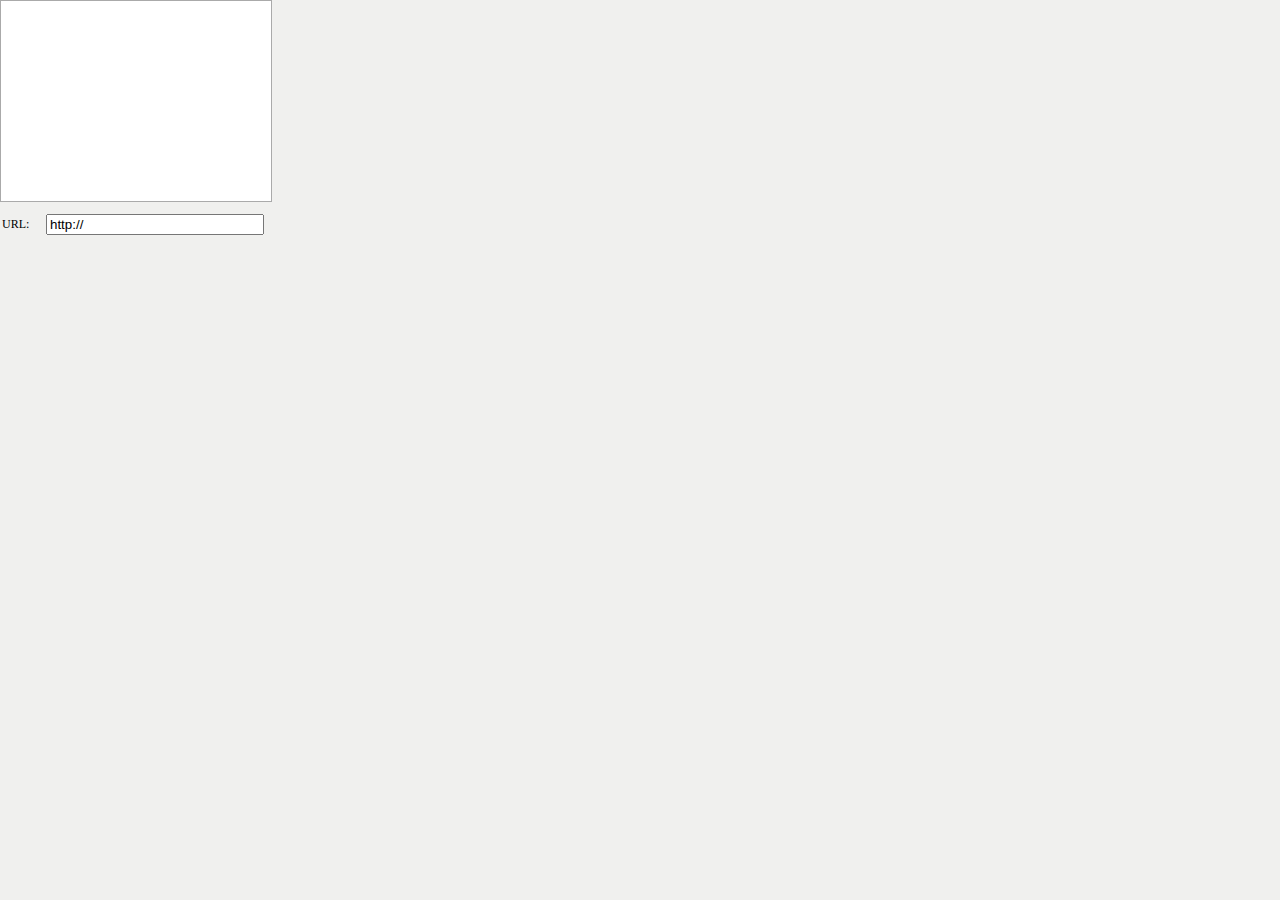
<file: management/editor/plugins/media.html>
<!DOCTYPE html PUBLIC "-//W3C//DTD XHTML 1.0 Transitional//EN" "http://www.w3.org/TR/xhtml1/DTD/xhtml1-transitional.dtd">
<html xmlns="http://www.w3.org/1999/xhtml">
<head>
  <meta http-equiv="content-type" content="text/html; charset=utf-8" />
  <title>Media</title>
  <style type="text/css" rel="stylesheet">
    body {
    font-size:12px;
    margin: 0px;
    background-color:#F0F0EE;
    }
    td.left {
    font-size:12px;
    width: 40px;
    padding: 2px;
    }
    td.right {
    font-size:12px;
    padding: 2px;
    }
    div.preview {
    border: 1px solid #AAAAAA;
    background-color: #FFFFFF;
    width: 270px;
    height: 200px;
    margin: 0px 0px 10px 0px;
    }
    div.preview div {
    margin: 5px;
    }
  </style>
</head>
<body>
  <div class="preview"><div id="previewDiv"></div></div>
  <table border="0" cellpadding="0" cellspacing="0">
    <tr>
      <td class="left">URL:</td>
      <td class="right">
        <input type="text" id="url" name="url" value="http://" maxlength="255" style="width:210px;" />
      </td>
    </tr>
  </table>
</body>
</html>
</file>
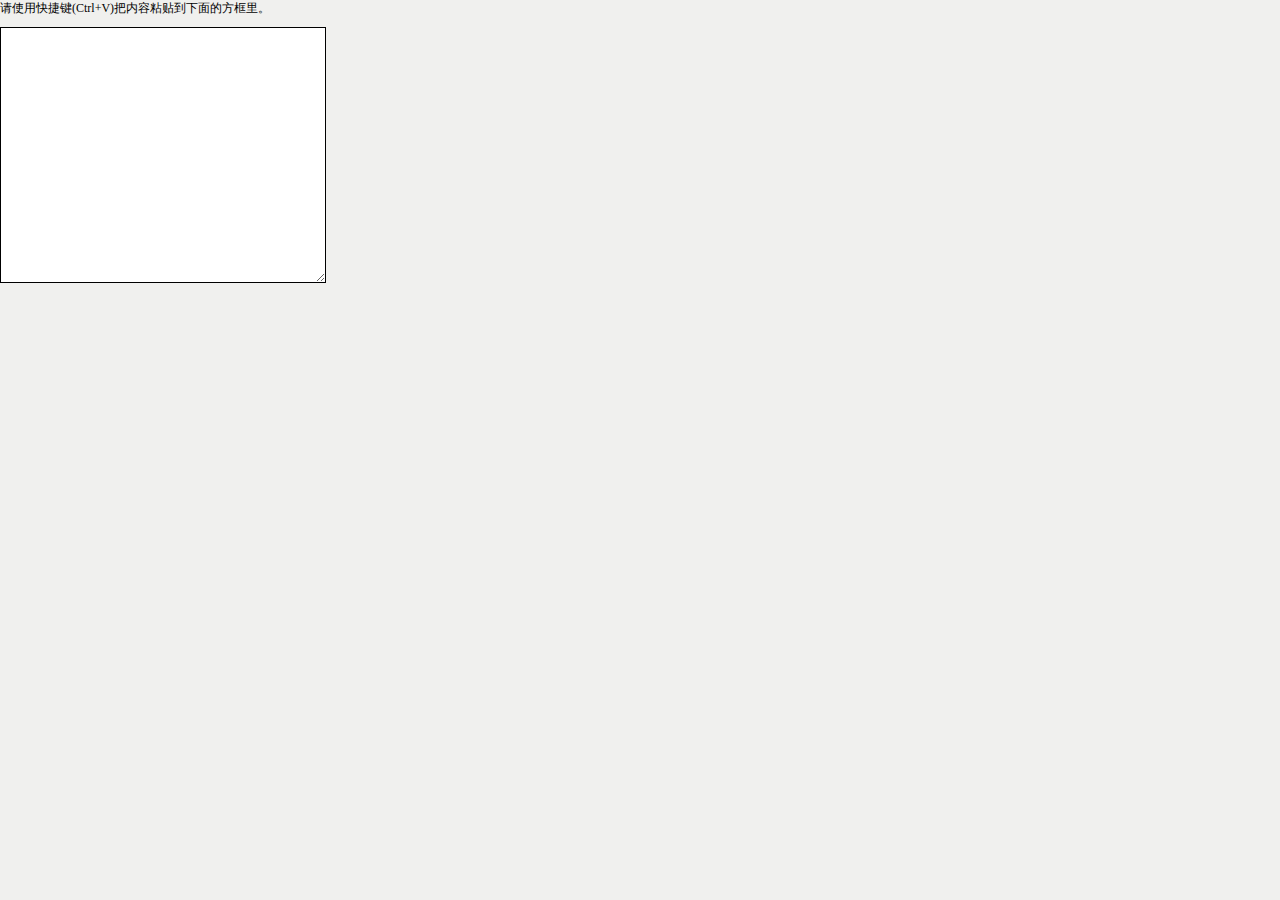
<file: management/editor/plugins/plainpaste.html>
<!DOCTYPE html PUBLIC "-//W3C//DTD XHTML 1.0 Transitional//EN" "http://www.w3.org/TR/xhtml1/DTD/xhtml1-transitional.dtd">
<html xmlns="http://www.w3.org/1999/xhtml">
<head>
  <meta http-equiv="content-type" content="text/html; charset=utf-8" />
  <title>PlainPaste</title>
  <style type="text/css" rel="stylesheet">
    body {
    margin: 0px;
    font-size:12px;
    background-color:#F0F0EE;
    }
    #textArea {
    width:320px;
    height:250px;
    border:1px solid #000000;
    overflow: auto;
    }
  </style>
</head>
<body>
<div style="margin-bottom:10px;">请使用快捷键(Ctrl+V)把内容粘贴到下面的方框里。</div>
<textarea id="textArea" style="width:320px;height:250px;border:1px solid #000000;"></textarea>
</body>
</html>
</file>
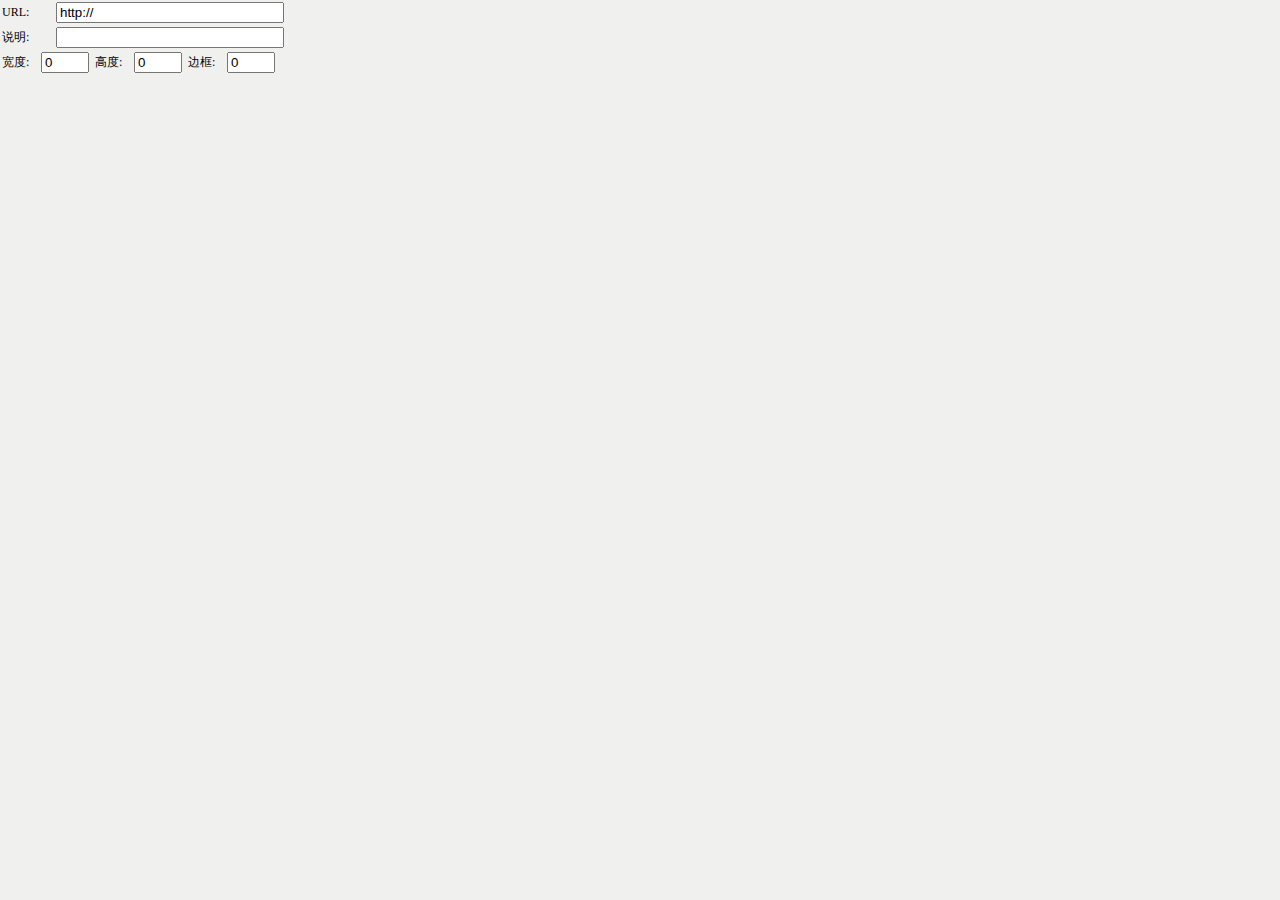
<file: management/editor/plugins/remote_image.html>
<!DOCTYPE html PUBLIC "-//W3C//DTD XHTML 1.0 Transitional//EN" "http://www.w3.org/TR/xhtml1/DTD/xhtml1-transitional.dtd">
<html xmlns="http://www.w3.org/1999/xhtml">
  <head>
    <meta http-equiv="content-type" content="text/html; charset=utf-8" />
    <title>Remote Image</title>
    <style type="text/css" rel="stylesheet">
      body {
      font-size:12px;
      margin: 0px;
      background-color:#F0F0EE;
      overflow: hidden;
      }
      td.left1 {
      font-size:12px;
      width: 50px;
      padding: 2px;
      }
      td.right1 {
      font-size:12px;
      padding: 2px;
      }
      td.left2 {
      font-size:12px;
      width: 35px;
      padding: 2px;
      }
      td.right2 {
      font-size:12px;
      padding: 2px;
      width: 50px;
      }
    </style>
  </head>
  <body>
    <table border="0" cellpadding="0" cellspacing="0">
      <tr>
        <td class="left1">URL:</td>
        <td class="right1">
          <input type="text" id="url" name="url" value="http://" maxlength="255" style="width:220px;" />
        </td>
      </tr>
      <tr>
        <td class="left1">说明:</td>
        <td class="right1">
          <input type="text" id="imgTitle" name="imgTitle" value="" maxlength="100" style="width:220px;" />
        </td>
      </tr>
    </table>
    <table border="0" cellpadding="0" cellspacing="0">
      <tr>
        <td class="left2">宽度: </td>
        <td class="right2">
          <input type="text" name="imgWidth" id="imgWidth" value="0" maxlength="4" style="width:40px;" />
        </td>
        <td class="left2">高度: </td>
        <td class="right2">
          <input type="text" name="imgHeight" id="imgHeight" value="0" maxlength="4" style="width:40px;" />
        </td>
        <td class="left2">边框: </td>
        <td class="right2">
          <input type="text" name="imgBorder" id="imgBorder" value="0" maxlength="1" style="width:40px;" />
        </td>
      </tr>
    </table>
  </body>
</html>
</file>
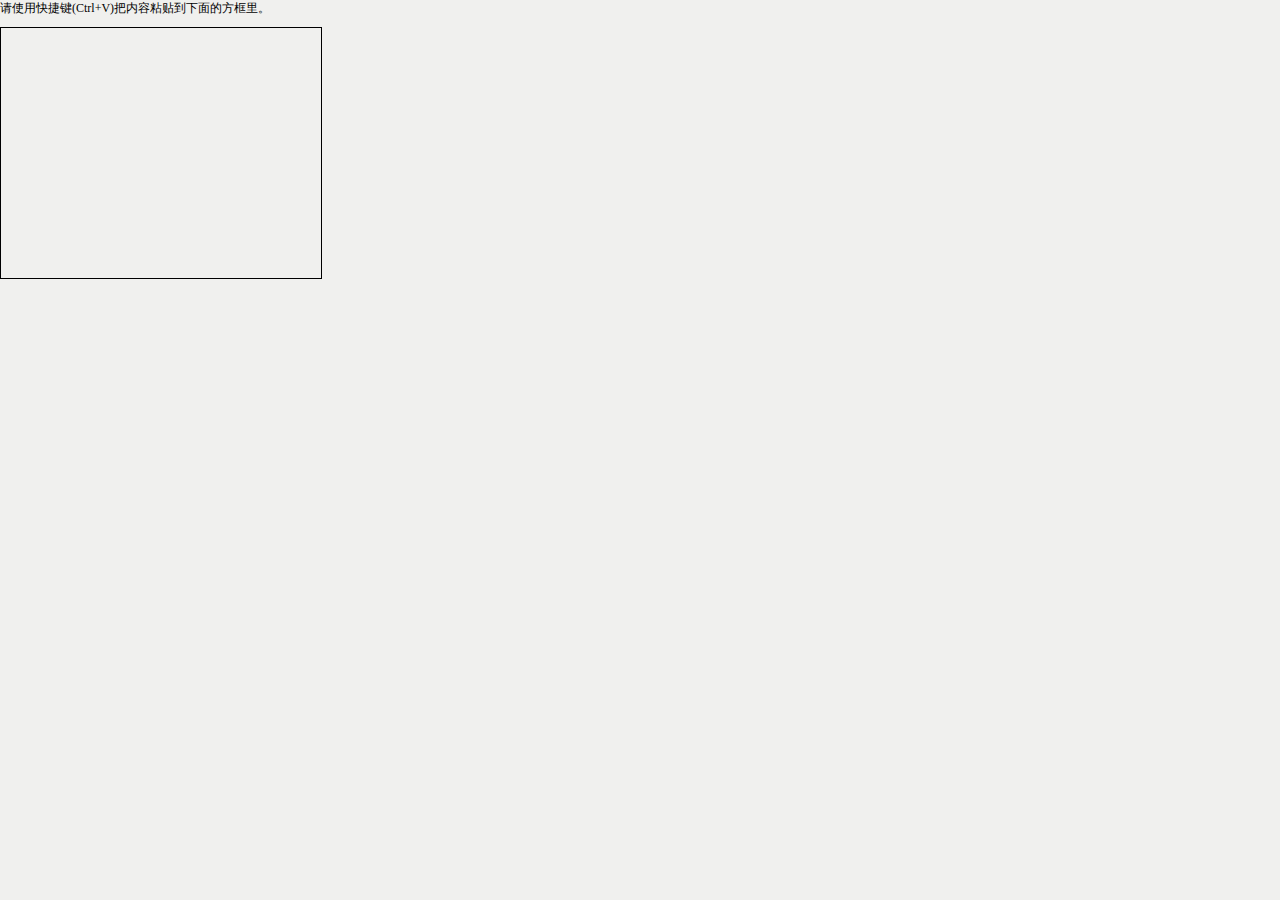
<file: management/editor/plugins/wordpaste.html>
<!DOCTYPE html PUBLIC "-//W3C//DTD XHTML 1.0 Transitional//EN" "http://www.w3.org/TR/xhtml1/DTD/xhtml1-transitional.dtd">
<html xmlns="http://www.w3.org/1999/xhtml">
<head>
  <meta http-equiv="content-type" content="text/html; charset=utf-8" />
  <title>WordPaste</title>
  <style type="text/css" rel="stylesheet">
    body {
    font-size:12px;
    margin: 0px;
    background-color:#F0F0EE;
    }
    #wordIframe {
    width:320px;
    height:250px;
    border:1px solid #000000;
    }
  </style>
  <script type="text/javascript">
    function setIframe() {
        var iframe = parent.KE.$('wordIframe', document);
        var iframeDoc = parent.KE.util.getIframeDoc(iframe);
        iframeDoc.designMode = "On";
        iframeDoc.open();
        iframeDoc.write('<html><head><title>WordPaste</title></head>');
        iframeDoc.write('<body style="background-color:#FFFFFF;font-size:12px;margin:2px;" />');
        if (parent.KE.browser != 'IE') iframeDoc.write('<br />');
        iframeDoc.write('</body></html>');
        iframeDoc.close();
    }
  </script>
</head>
<body onload="javascript:setIframe();">
  <div style="margin-bottom:10px;">请使用快捷键(Ctrl+V)把内容粘贴到下面的方框里。</div>
  <iframe id="wordIframe" name="wordIframe" frameBorder="0"></iframe>
</body>
</html>
</file>
<file: management/css/style.css>
*{
	font-size: 9pt;
	border: 0;
	margin: 0;
	padding: 0;
}
body 
{
	font-family: "微软雅黑";
	margin: 0 auto;
	min-width: 980px;
}
.logintop
{
	height: 47px;
	background: url(../img/images/loginbg1.png);
	width: 100%;
}

.logintop span
{
	color: #fff;
	background: 
	url(../img/images/loginsj.png) no-repeat 21px 18px;
	float: left;
	
	text-indent: 44px;
	
	line-height: 47px;
}
.logintop ul
{
	float: right;
	padding-right: 30px;
}
.logintop ul li
{
	float: left;
	margin-left: 20px;
	line-height: 47px;
	list-style-type: none;
}
.logintop ul li a
{
	color: #afc5d2;
	text-decoration: none;
}
.logintop ul li a:hover
{
	color: #fff;
	
}

.loginbody
{
	background: 
	url(../img/images/loginbg3.png) no-repeat;
	width: 100%;
	height: 585px;
	position: absolute;
	top: 47px;
}

.systemlogo
{
	background: 
	url(../img/images/man_logo.png) no-repeat center;
	width: 100%;
	height: 71px;
	margin-top: 75px;
}
span
{
	display: block;	
}
.loginbox
{
	width: 692px;
	height: 336px;
	background: 
	url(../img/images/logininfo.png) no-repeat center;
	margin-top: 30px;
}
.loginbox ul
{
	margin-top: 88px;
	margin-left: 285px;
	list-style-type: none;
}
.longinbox ul li
{
	margin-bottom: 25px;
}
.loginuser
{
	width: 299px;
	height: 48px;
	background: 
	url(../img/images/loginuser.png) no-repeat center;
	border: none;
	line-height: 48px;
	font-size: 14px;
	font-weight: bold;
	padding-left: 44px;
	margin-bottom: 35px;
}
.loginpwd
{
	width: 299px;
	height: 48px;
	background: 
	url(../img/images/loginpassword.png) no-repeat center;
	border: none;
	line-height: 48px;
	font-size: 14px;
	font-weight: bold;
	padding-left: 44px;
	margin-bottom: 35px;
}
.loginbtn
{
	width: 111px;
	height: 35px;
	background: 
	url(../img/images/buttonbg.png) no-repeat center;
	line-height: 35px;
	font-size: 14px;
	font-weight: bold;
	color: #fff;
	cursor:pointer;
}

#mainBody {width:100%;height:100%;position:absolute;z-index:-1;}
.cloud {position:absolute;top:0px;left:0px;width:100%;height:100%;background:url(../img/images/cloud.png) no-repeat;z-index:1;opacity:0.5;}

.loginbm
{
	height: 50px;
	line-height: 50px;
	text-align: center;
	background:
	url(../img/images/loginbg2.png) repeat-x;
	
	position: absolute;
	bottom: 0;
	width: 100%;
	color: #fff;
}

/*顶部*/
.topleft{
	height: 88px;
	background:
	url(../img/images/topleft.jpg) no-repeat;
	float: left;
	width: 300px;
	
}
.topleft img{
	margin-top: 12px;
	margin-left: 12px;
	
}
.nav{
	float: left;
}
.nav li
{
	float: left;
	width: 87px;
	height: 88px;
	text-align: center;
	list-style-type: none
}
.nav li img{
	margin-top: 10px;
}

.nav h2{
	color: #fff;
	font-size: 15px;
}
.topright
{
	height: 88px;
	float: right;
	background:
	url(../img/images/topright.jpg) no-repeat right;
	
}
.topright ul{
	padding-top: 15px;
	padding-right: 15px;
	float: right;

}
.topright ul li{
	float: left;
	padding-left: 10px;
	padding-right: 10px;
	background:
	url(../img/images/line.gif) no-repeat right;
	color: #fff;
	list-style-type: none
}
.topright ul li:last-child
{
	background: none;
}
.topright ul li a{
	color: #fff;
	text-decoration: none;
}

/*左侧*/

.lefttop{
	background:
	url(../img/images/lefttop.gif) repeat-x ;
	color: #fff;
	font-size: 14px;
	line-height: 40px;
	
}
.lefttop span{
	background:
	url(../img/images/leftico.png) no-repeat ;
	margin-left: 8px;
	margin-top: 10px;
	margin-right: 8px;
	width: 20px;
	height: 21px;
	float: left;
	
}
.leftmenu{
	width: 187px;
	background:
	url(../img/images/leftline.gif) repeat-y right ;
	padding-bottom: 9999px;
	margin-bottom: -9999px;
	
}
.leftmenu dd{
	background:
	url(../img/images/leftmenubg.gif) repeat-x ;
	line-height: 35px;
	font-weight: bold;
	font-size: 14px;
	border-right: solid 1px #b7d5df;
	
}
.leftmenu dd span{
	float: left;
	margin: 10px 8px 0 12px;
	
}
.menuson
{
	line-height: 30px;
	font-weight: normal;
}
.menuson li cite
{
	background:
	url(../img/images/list.gif) no-repeat ;
	margin-left: 32px;
	float: left;
	width: 16px;
	height:16px;
	margin-top: 7px;
}
.menuson li.active
{
	background:
	url(../img/images/libg.png) repeat-x ;
	line-height: 30px;
	color: #fff;
}
.menuson li.active cite
{
	background:
	url(../img/images/list1.gif) repeat-x ;
}
/*右侧*/
.place{
	height: 40px;
	background:
	url(../img/images/righttop.gif) repeat-x ;
}
.place span
{
	line-height: 40px;
	float: left;
	font-weight: bold;
	margin-left: 12px;
	
}
.place li{
	float: left;
	line-height: 40px;
	padding-left: 7px;
	padding-right: 12px;
	background:
	url(../img/images/rlist.gif) no-repeat right ;
	list-style-type: none
}
.mainindex{
	padding: 20px;
}
.welinfo{
	height: 32px;
	line-height: 32px;
	padding-bottom: 8px;
}
.welinfo span{
	float: left;
}
.xline{
	border-bottom: 1px dotted #90a2bc;
	height: 5px;
}
.iconlist{
	padding-left: 40px;
}
.iconlist li{
	float: left;
	text-align: center;
	margin-right: 25px;
	margin-top: 25px;
	list-style-type: none
}
.ibox{
	clear: both;
	padding-left: 40px;
	padding-top: 18px;
	padding-bottom: 18px;
}
.ibtn{
	background:
	url(../img/images/ibtnbg.png) repeat-x ;
	border: solid 1px #90A2BC;
	height: 23px;
	line-height: 23px;
	float: left;
	padding: 0 15px;
	display: block;
}
.ibtn img{
	margin-top:5px ;
	float: left;
	padding-right:7px ;
}

/*proadd*/
.formbody{
	padding: 10px 18px;
}	
.itab{
	height: 36px;
	border-bottom: solid 1px #d0dee5;
	border-left: solid 1px #d0dee5;
}
.itab ul li{
	float: left;
	height: 37px;
	line-height: 37px;
	background:
	url(../img/images/itabbg.png) repeat-x ;
	list-style-type: none;
	border-right:solid 1px #D0DEE5 ;
}
.itab ul li a{
	font-size: 14px;
	color: #000;
	padding-left:25px ;
	padding-right: 25px;
	text-decoration: none;
}
.itab ul li a.selected
{
	height: 37px;
	background:
	url(../img/images/itabbg1.png) repeat-x ;
	font-weight: bold;
	display: block;
}
.tabson{
	margin: 18px 0;
}
.formtext{
	height: 45px;
	line-height: 20px;
	padding-left: 25px;
	
}
.forminfo{
	padding-left:23px ;
}
.forminfo li{
	margin-bottom:13px ;
	clear: both;
	list-style-type: none
}
.forminfo li label{
	width: 86px;
	line-height: 34px;
	float: left;
	display: block;
}
.dfinput{
	width: 345px;
	height: 32px;
	line-height: 32px;
	border-bottom: solid 1px #d0dee5;
	border-left: solid 1px #d0dee5;
	border-top: solid 1px #d0dee5;
	border-right: solid 1px #d0dee5;
	text-indent: 10px;
}
 .btn{
 	width:137px;
 	height: 35px;
 	background:
	url(../img/images/btnbg.png) no-repeat ;
	font-size: 14px;
	font-weight: bold;
	color: #fff;
 }
 .tablelist{
 	border: solid 1px #cbcbcb;
 	width: 100%;
 	clear: both;
 }
 .tablelist th{
 	background:
	url(../img/images/th.gif) repeat-x ;
	height: 34px;
	line-height: 34px;
	border-bottom:solid 1px #b6cad2 ;
	text-indent: 10px;
	text-align: left;
 }
 .tablelist td{
 	text-indent: 10px;
 	line-height: 35px;
 	border-right:dotted 1px #c7c7c7 ;
 }
 
.rgt_form{
	margin-left: 50px;
	margin-top: 50px;
}
.input_vname{
	border: 1px solid #6D757A;
	width: 200px;
	height: 30px;
}
.up_vd_pic{
	margin-top: 10px;
}
.up_vd_pic span{
	font-size: 13px;
}
.up_vd_pic input{
	margin-top: 10px;
}
.up_vd{
	margin-top: 10px;
}
.up_vd span{
	font-size: 13px;
}
.up_vd input{
	margin-top: 10px;
}
.rgt_sbm{
	margin-top: 10px;
	width: 200px;
	height: 30px;
}
</file>
